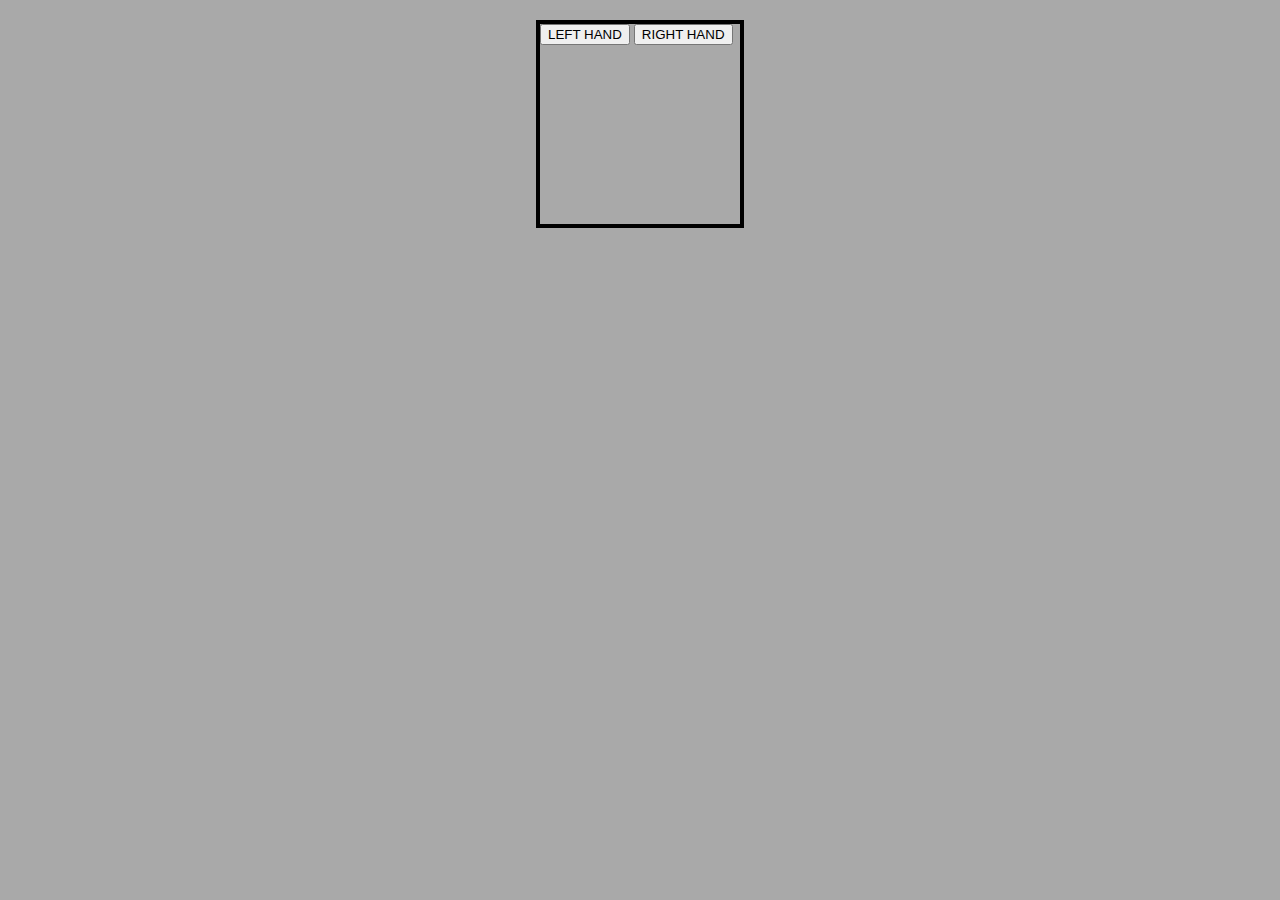
<file: www/option.html>
<!DOCTYPE html>
<html>
	<head>
		<title>My option</title>
		<link rel="stylesheet" href="css/styles.css" type="text/css">
		<link rel="stylesheet" href="css/style.css">			
	</head>
	
	<body>
        
        <form class="option-form">
            <button>LEFT HAND</button>
            <button>RIGHT HAND</button>
        </form>     
      
    </body>

</html>
</file>
<file: www/css/styles.css>
body {
	margin: 0px;
	padding: 0px;
	overflow:hidden;
	background-color:darkgray;
}

#my_game {
	margin:10px;	
	background-color:white;
	border: 1px solid black;
	width: 100%;
	background: #cebe29;
	background: -moz-linear-gradient(-45deg, #cebe29 0%, #9b1f50 33%, #2989d8 71%, #89b4ff 91%);
	background: -webkit-gradient(linear, left top, right bottom, color-stop(0%,#cebe29), color-stop(33%,#9b1f50), color-stop(71%,#2989d8), color-stop(91%,#89b4ff));
	background: -webkit-linear-gradient(-45deg, #cebe29 0%,#9b1f50 33%,#2989d8 71%,#89b4ff 91%);
	background: -o-linear-gradient(-45deg, #cebe29 0%,#9b1f50 33%,#2989d8 71%,#89b4ff 91%);
	background: -ms-linear-gradient(-45deg, #cebe29 0%,#9b1f50 33%,#2989d8 71%,#89b4ff 91%);
	background: linear-gradient(135deg, #cebe29 0%,#9b1f50 33%,#2989d8 71%,#89b4ff 91%);
	filter: progid:DXImageTransform.Microsoft.gradient( startColorstr='#cebe29', endColorstr='#89b4ff',GradientType=1 );
	-webkit-background-size: 100% 100%;
	-moz-background-size: 100% 100%;
	background-size: 100% 100%;
	background-repeat: no-repeat;
}

#score_coins {
	padding: 10px;
	padding-top: 20px;
    position: fixed;
    left: 50%;
    right: 50%;
    width:120px;
	height:30px;
	font-family: Arial;
	
    opacity: 0.7;
}
#right{
	width: 470px;
	height: 127px;
	position: fixed;
	bottom: 140px;
	right: 10px;
    
}
#rightimg{
   float: right;
    opacity: 0.7;
}
#leftimg{
    float: left;
    opacity: 0.7;
}
#left{
	width: 470px;
	height: 127px;
	position: fixed;
	bottom: 140px;
	left: 10px;
   
}
#up img{
    float: right;
}
#up{
	width: 250px;
	height: 125px;
	position: fixed;
	bottom: 10px;
	right: 60px;
}
#pause{
    width: 1017px;
    height: 740px; 
    display: none;
    background-color: darkgray;
    opacity: 0.6;
    color: white;
    top: 4px;
    left: 4px;
}
#pauseBtn{
    width: 50px;
    height:50px;
    float: left;
    position: fixed;
    right: 10px;
    top:10px;
    opacity: 0.8;
    
}
#pauseBtn img{
    width: 50px;
    height: 50px;
}
.pause-form{
    width: 300px;
    height: 182px;
    margin: 190px auto;
    border: 5px solid black;
}
#resume{
    width: 300px;
    height: 90px;
    float:left;
 
}
#option{
    width: 300px;
    height: 90px;
    float: left;
    
}
.option-form{
	width: 200px;
	height: 200px;
	border: 4px solid black;
	margin: 20px auto;
}
</file>
<file: www/css/style.css>
body{
   padding: 0px;
   margin: 0px;
 }

#my_game{
  width: 1017px;
  height: 740px;
  padding: 0px;
  margin: 0px;
  border:4px solid white;
}
</file>
